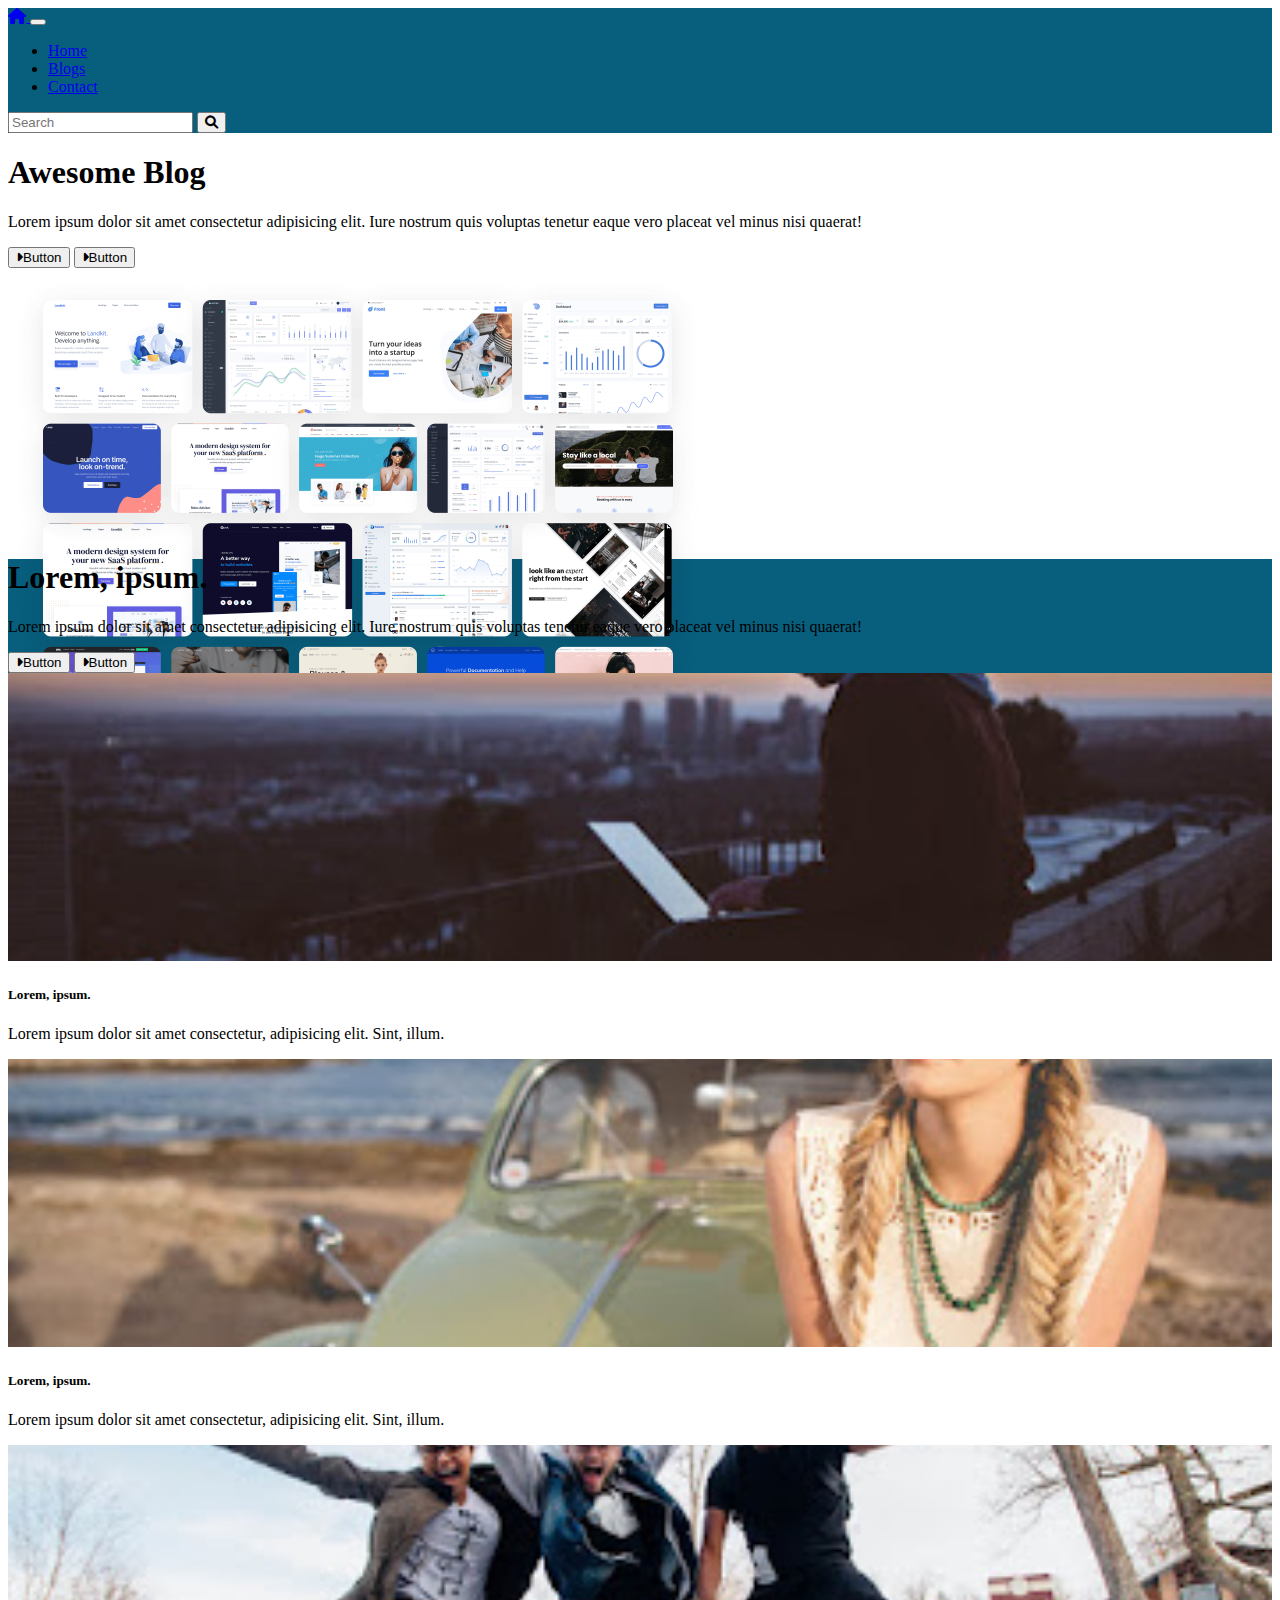
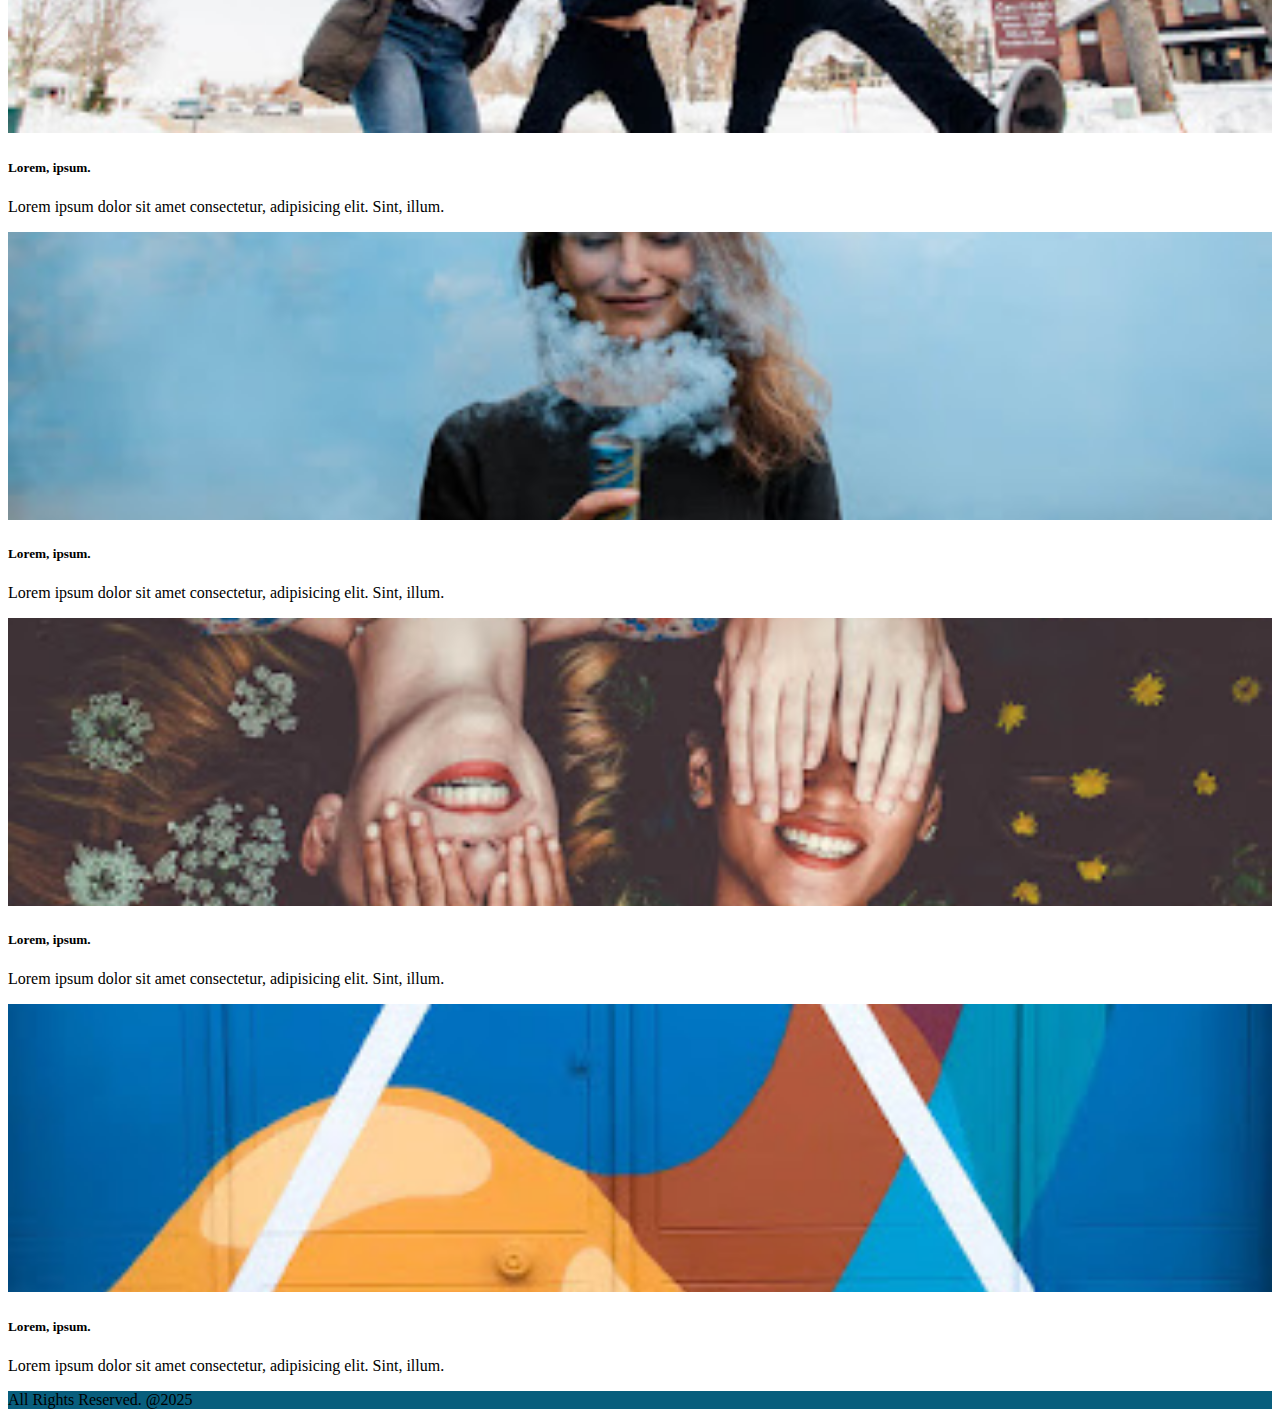
<file: index.html>
<!DOCTYPE html>
<html lang="en">
  <head>
    <meta charset="UTF-8" />
    <meta name="viewport" content="width=device-width, initial-scale=1.0" />
    <link
      href="https://cdn.jsdelivr.net/npm/bootstrap@5.1.3/dist/css/bootstrap.min.css"
      rel="stylesheet"
      integrity="sha384-1BmE4kWBq78iYhFldvKuhfTAU6auU8tT94WrHftjDbrCEXSU1oBoqyl2QvZ6jIW3"
      crossorigin="anonymous"
    />
    <link
      rel="stylesheet"
      href="https://cdnjs.cloudflare.com/ajax/libs/font-awesome/6.0.0/css/all.min.css"
      integrity="sha512-9usAa10IRO0HhonpyAIVpjrylPvoDwiPUiKdWk5t3PyolY1cOd4DSE0Ga+ri4AuTroPR5aQvXU9xC6qOPnzFeg=="
      crossorigin="anonymous"
      referrerpolicy="no-referrer"
    />
    <link rel="stylesheet" href="style.css" />
    <title>Document</title>
  </head>
  <body>
    <nav class="navbar navbar-expand-md navbar-dark">
      <div class="container">
        <a href="index.html" class="navbar-brand">
          <i class="fa-solid fa-house"></i>
        </a>

        <button
          class="navbar-toggler"
          type="button"
          data-bs-toggle="collapse"
          data-bs-target="#mobile"
        >
          <span class="navbar-toggler-icon"></span>
        </button>

        <div id="mobile" class="collapse navbar-collapse">
          <ul class="navbar-nav me-auto">
            <li class="navbar-item">
              <a href="index.html" class="nav-link active">Home</a>
            </li>
            <li class="navbar-item">
              <a href="blogs.html" class="nav-link">Blogs</a>
            </li>
            <li class="navbar-item">
              <a href="contact.html" class="nav-link">Contact</a>
            </li>
          </ul>
          <form class="d-flex">
            <input type="text" class="form-control me-1" placeholder="Search" />
            <button class="btn btn-warning">
              <i class="fa-solid fa-magnifying-glass"></i>
            </button>
          </form>
        </div>
      </div>
    </nav>

    <header>
      <div class="text-center pt-5 mt-5 px-4 border-bottom">
        <h1 class="display-4 fw-bold">Awesome Blog</h1>
        <div class="col-lg-6 mx-auto">
          <p class="lead mb-4">
            Lorem ipsum dolor sit amet consectetur adipisicing elit. Iure
            nostrum quis voluptas tenetur eaque vero placeat vel minus nisi
            quaerat!
          </p>
          <div class="mb-5 d-grid gap-2 d-md-flex justify-content-md-center">
            <button class="btn btn-primary btn-lg">
              <i class="fa-solid fa-caret-right"></i>Button
            </button>
            <button class="btn btn-outline-secondary btn-lg">
              <i class="fa-solid fa-caret-right"></i>Button
            </button>
          </div>
          <div class="overflow-hidden" style="max-height: 30vh">
            <div class="container px-5">
              <img
                src="img/bg.png"
                class="img-fluid border rounded-3 shadow-lg mb-4"
                width="700"
                height="500"
                alt=""
              />
            </div>
          </div>
        </div>
      </div>
    </header>

    <main>
      <div class="bg-dark px-4 py-5 text-center text-white">
        <div class="py-5">
          <h1 class="display-5 fw-bold">Lorem, ipsum.</h1>
          <div class="col-lg-6 mx-auto">
            <p class="lead mb-4">
              Lorem ipsum dolor sit amet consectetur adipisicing elit. Iure
              nostrum quis voluptas tenetur eaque vero placeat vel minus nisi
              quaerat!
            </p>
            <div class="d-grid gap-2 d-md-flex justify-content-md-center">
              <button class="btn btn-outline-warning btn-lg">
                <i class="fa-solid fa-caret-right"></i>Button
              </button>
              <button class="btn btn-outline-light btn-lg">
                <i class="fa-solid fa-caret-right"></i>Button
              </button>
            </div>
          </div>
        </div>
      </div>

      <div class="container my-4">
        <div class="row row-cols-1 row-cols-md-2 row-cols-lg-3 g-4">
          <div class="col">
            <div class="card mb-3 shadow">
              <img src="img/1.jpeg" class="card-img-top" alt="" />
              <div class="card-body">
                <h5 class="card-title">Lorem, ipsum.</h5>
                <p class="card-text">
                  Lorem ipsum dolor sit amet consectetur, adipisicing elit.
                  Sint, illum.
                </p>
              </div>
            </div>
          </div>
          <div class="col">
            <div class="card mb-3 shadow">
              <img src="img/2.jpeg" class="card-img-top" alt="" />
              <div class="card-body">
                <h5 class="card-title">Lorem, ipsum.</h5>
                <p class="card-text">
                  Lorem ipsum dolor sit amet consectetur, adipisicing elit.
                  Sint, illum.
                </p>
              </div>
            </div>
          </div>
          <div class="col">
            <div class="card mb-3 shadow">
              <img src="img/3.jpeg" class="card-img-top" alt="" />
              <div class="card-body">
                <h5 class="card-title">Lorem, ipsum.</h5>
                <p class="card-text">
                  Lorem ipsum dolor sit amet consectetur, adipisicing elit.
                  Sint, illum.
                </p>
              </div>
            </div>
          </div>
          <div class="col">
            <div class="card mb-3 shadow">
              <img src="img/4.jpeg" class="card-img-top" alt="" />
              <div class="card-body">
                <h5 class="card-title">Lorem, ipsum.</h5>
                <p class="card-text">
                  Lorem ipsum dolor sit amet consectetur, adipisicing elit.
                  Sint, illum.
                </p>
              </div>
            </div>
          </div>
          <div class="col">
            <div class="card mb-3 shadow">
              <img src="img/5.jpeg" class="card-img-top" alt="" />
              <div class="card-body">
                <h5 class="card-title">Lorem, ipsum.</h5>
                <p class="card-text">
                  Lorem ipsum dolor sit amet consectetur, adipisicing elit.
                  Sint, illum.
                </p>
              </div>
            </div>
          </div>
          <div class="col">
            <div class="card mb-3 shadow">
              <img src="img/6.jpeg" class="card-img-top" alt="" />
              <div class="card-body">
                <h5 class="card-title">Lorem, ipsum.</h5>
                <p class="card-text">
                  Lorem ipsum dolor sit amet consectetur, adipisicing elit.
                  Sint, illum.
                </p>
              </div>
            </div>
          </div>
        </div>
      </div>
    </main>

    <footer class="py-5 bg-dark text-white">
      <div class="container text-center">
        <span>All Rights Reserved. @2025</span>
      </div>
    </footer>

    <!-- bootsrap kütüphanesi -->
    <script
      src="https://cdn.jsdelivr.net/npm/@popperjs/core@2.10.2/dist/umd/popper.min.js"
      integrity="sha384-7+zCNj/IqJ95wo16oMtfsKbZ9ccEh31eOz1HGyDuCQ6wgnyJNSYdrPa03rtR1zdB"
      crossorigin="anonymous"
    ></script>
    <script
      src="https://cdn.jsdelivr.net/npm/bootstrap@5.1.3/dist/js/bootstrap.min.js"
      integrity="sha384-QJHtvGhmr9XOIpI6YVutG+2QOK9T+ZnN4kzFN1RtK3zEFEIsxhlmWl5/YESvpZ13"
      crossorigin="anonymous"
    ></script>
  </body>
</html>
</file>
<file: style.css>
.navbar {
  background-color: #085e7d !important;
}
.bg-dark {
  background-color: #085e7d !important;
}
.card-img-top {
  width: 100%;
  height: 25vh;
  object-fit: cover;
}
@media (min-width: 768px) {
  .card-img-top {
    height: 32vh;
  }
}
</file>
